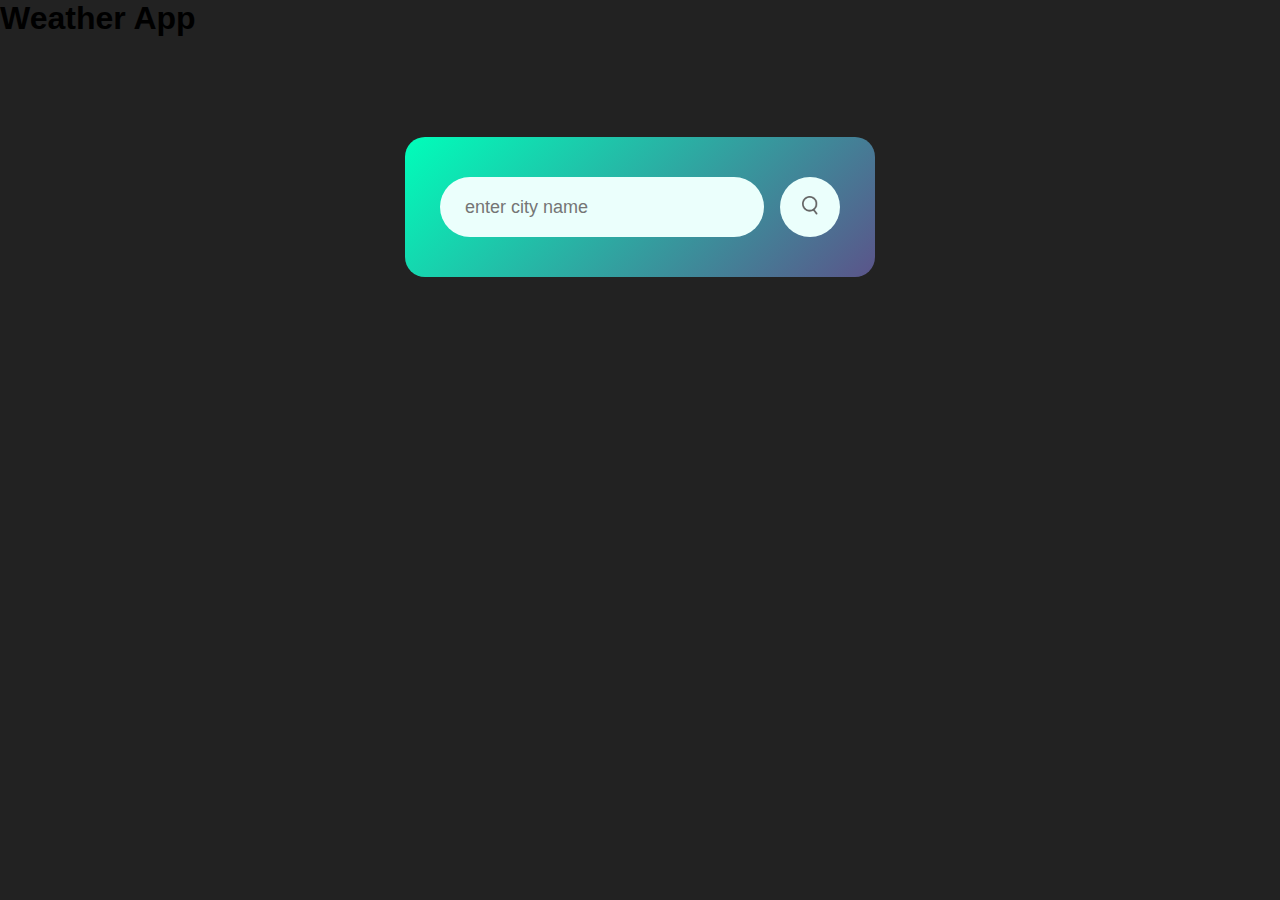
<file: 1_Weather App/index.html>
<!DOCTYPE html>
<html lang="en">

<head>
    <meta charset="UTF-8">
    <meta name="viewport" content="width=device-width, initial-scale=1.0">
    <meta http-equiv="X-UA-Compatible" content="ie=edge">
    <title>First project</title>
    <link rel="stylesheet" href="style.css">
</head>

<body>
    <main>
        <h1>Weather App</h1>
    </main>
    <!-- <script src="index.js"></script> -->
    <div class="card">
        <div class="search">
            <input type="text" placeholder="enter city name" spellcheck="false">
            <button><img src="images/search.png"></button>
        </div>
        <div class="error">
            <p>Invalid city name</p>
        </div>
        <div class="weather">
            <img src="images/rain.png" class="weather-icon">
            <h1 class="temp">22°C</h1>
            <h2 class="city">New York</h2>
            <div class="details">
                <div class="col">
                    <img src="images/humidity.png">
                    <div>
                        <p class="humidity">50%</p>
                        <p>Humidity</p>
                    </div>
                </div>
                <div class="col">
                    <img src="images/wind.png">
                    <div>
                        <p class="wind">15 km/h</p>
                        <p>Wind speed</p>
                    </div>
                </div>
            </div>
        </div>
    </div>
    <script>
        const apiKey = "3707794eb9729af4359f3845bdfeda07";
        const apiUrl = "https://api.openweathermap.org/data/2.5/weather?&units=metric";

        const searchBox = document.querySelector(".search input")
        const searchBtn = document.querySelector(".search button")
        const weatherIcon = document.querySelector(".weather-icon");

        async function checkWeather(city) {
            const response = await fetch(apiUrl + `&q=${city}` + `&appid=${apiKey}`);

            if (response.status == 404) {
                document.querySelector(".error").style.display = "block";
                document.querySelector(".weather").style.display = "none";
            } else {
                var data = await response.json();
                // console.log(data);

                document.querySelector(".city").innerHTML = data.name;
                document.querySelector(".temp").innerHTML = Math.round(data.main.temp) + '°C';
                document.querySelector(".humidity").innerHTML = Math.round(data.main.humidity) + '%';
                document.querySelector(".wind").innerHTML = Math.round(data.wind.speed) + ' km/h';

                if (data.weather[0].main == "Clouds") {
                    weatherIcon.src = "images/clouds.png";
                } else if (data.weather[0].main == "Clear") {
                    weatherIcon.src = "images/clear.png";
                } else if (data.weather[0].main == "Rain") {
                    weatherIcon.src = "images/rain.png";
                } else if (data.weather[0].main == "Drizzle") {
                    weatherIcon.src = "images/drizzle.png";
                } else if (data.weather[0].main == "Mist") {
                    weatherIcon.src = "images/mist.png";
                }

                document.querySelector(".weather").style.display = "block";
                document.querySelector(".error").style.display = "none";
            }


        }
        searchBtn.addEventListener("click", () => {
            checkWeather(searchBox.value);

        })

    </script>

</body>

</html>
</file>
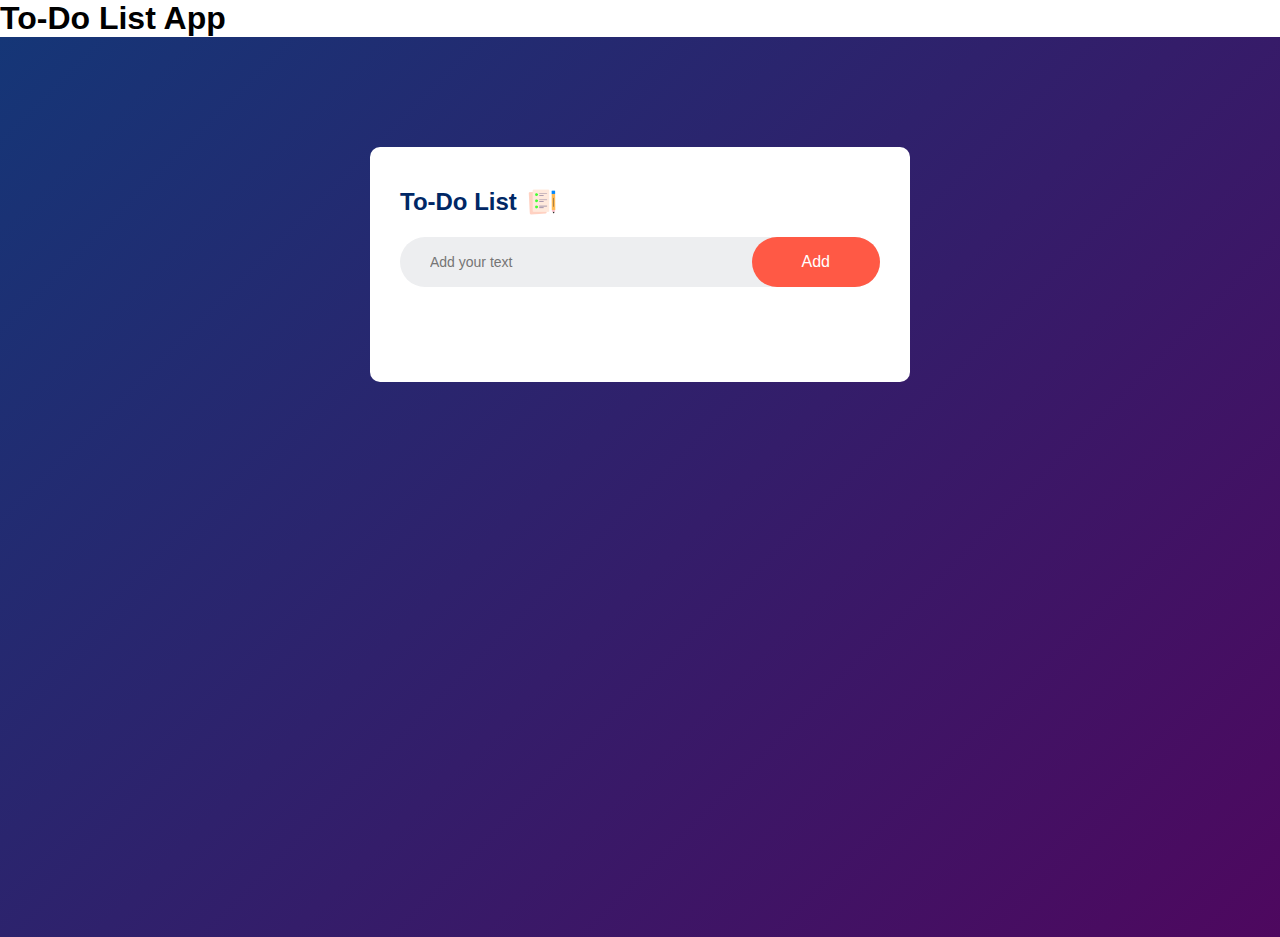
<file: 2_To-Do List App/index.html>
<!DOCTYPE html>
<html lang="en">

<head>
    <meta charset="UTF-8">
    <meta name="viewport" content="width=device-width, initial-scale=1.0">
    <meta http-equiv="X-UA-Compatible" content="ie=edge">
    <title>2 - To-Do List App </title>
    <link rel="stylesheet" href="style.css">
</head>

<body>
    <main>
        <h1>To-Do List App </h1>
    </main>

    <div class="container">
        <div class="todo-app">
            <h2>To-Do List <img src="images/icon.png"></h2>
            <div class="row">
                <input type="text" id="input-box" placeholder="Add your text">
                <button onclick="addTask()">Add</button>
            </div>
            <ul id="list-container">
                <!-- <li class="checked"">Task 1</li>
                <li>Task 2</li>
                <li>Task 3</li> -->
            </ul>
        </div>
    </div>

    <script src=" script.js">
    </script>
</body>

</html>
</file>
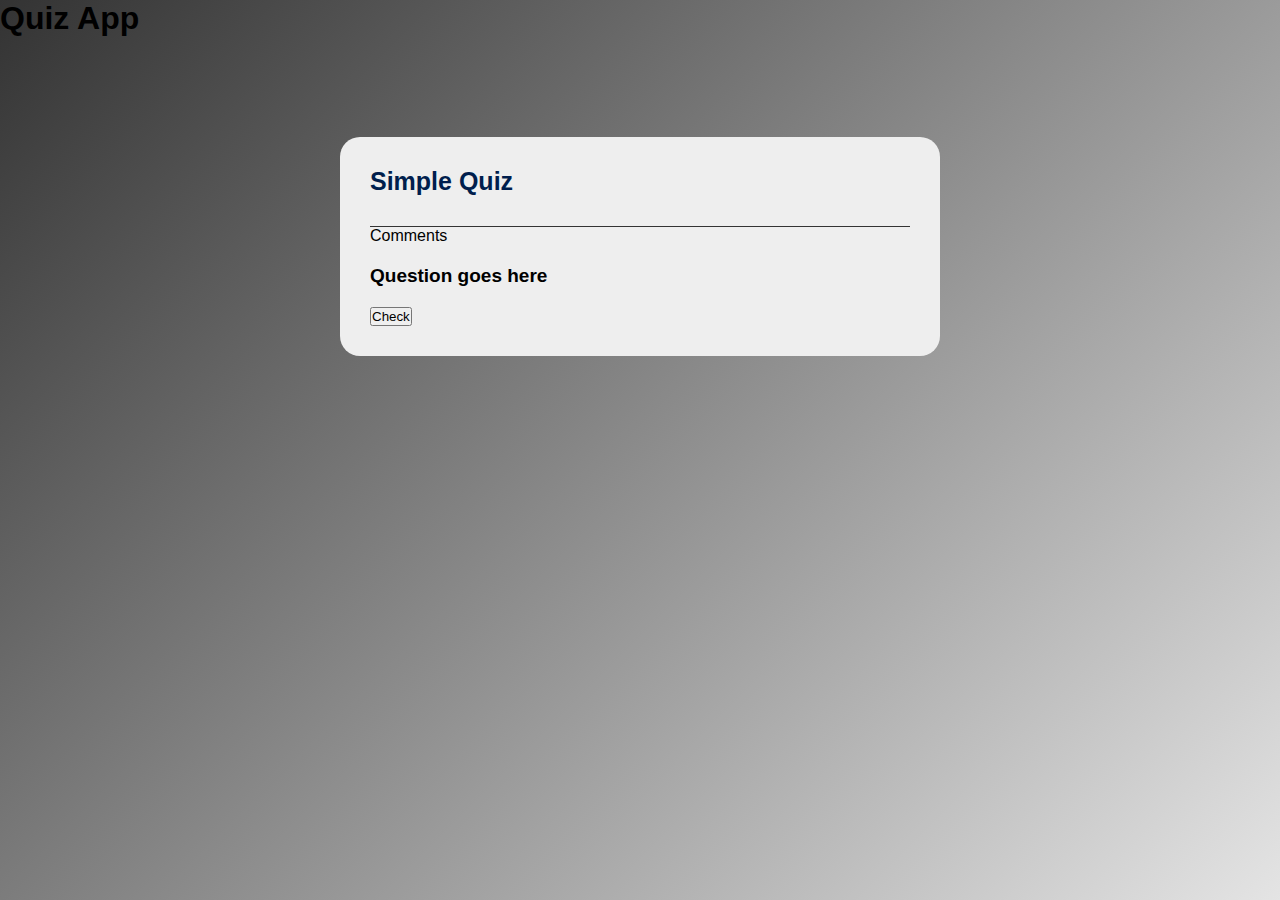
<file: 3_Quiz App /index.html>
<!DOCTYPE html>
<html lang="en">

<head>
    <meta charset="UTF-8">
    <meta name="viewport" content="width=device-width, initial-scale=1.0">
    <meta http-equiv="X-UA-Compatible" content="ie=edge">
    <title>3 - Quiz App </title>
    <link rel="stylesheet" href="style.css">
</head>

<body>
    <main>
        <h1>Quiz App</h1>
    </main>
    <div class="app">
        <h1>Simple Quiz</h1>
        <p>Comments</p>
        <div class="quiz">
            <h2 id="question">Question goes here</h2>
            <div id="answer-buttons"></div>
            <!-- <button class="btn">Answer 1</button>
            <button class="btn">Answer 2</button>
            <button class="btn">Answer 3</button>
            <button class="btn">Answer 4</button> -->
        </div>
        <button id="check-btn">Check</button>
        <button id="next-btn">Next</button>
    </div>


    <script src=" script.js">
    </script>
</body>

</html>
</file>
<file: 1_Weather App/style.css>
* {
	margin: 0;
	padding: 0;
	font-family: "Poppins", sans-serif;
	box-sizing: border-box;
}

body {
	background: #222;
}

.card {
	width: 90%;
	max-width: 470px;
	background: linear-gradient(135deg, #00feba, #5b548a);
	color: #fff;
	margin: 100px auto 0;
	border-radius: 20px;
	padding: 40px 35px;
	text-align: center;
}

.search {
	width: 100%;
	display: flex;
	align-items: center;
	justify-content: space-between;
}

.search input {
	border: 0;
	outline: 0;
	background: #ebfffc;
	color: #555;
	padding: 10px 25px;
	height: 60px;
	border-radius: 30px;
	flex: 1;
	margin-right: 16px;
	font-size: 18px;
}

.search button {
	border: 0;
	outline: 0;
	background: #ebfffc;
	border-radius: 50%;
	width: 60px;
	height: 60px;
	cursor: pointer;
}

.search button img {
	width: 16px;
}

.weather-icon {
	width: 170px;
	margin-top: 30px;
}

.weather h1 {
	font-size: 80px;
	font-weight: 500;
}

.weather h2 {
	font-size: 45px;
	font-weight: 400;
	margin-top: -10px;
}

.details {
	display: flex;
	align-items: center;
	justify-content: space-between;
	padding: 0 20px;
	margin-top: 50px;
}

.col {
	display: flex;
	align-items: center;
	text-align: center;
}

.col img {
	width: 40px;
	margin-right: 10px;
}

.humidity,
.wind {
	font-size: 28px;
	margin-top: -6px;
}

.weather {
	display: none;
}

.error {
	text-align: left;
	margin-left: 10px;
	font-size: 14px;
	margin-top: 10px;
	display: none;
}
</file>
<file: 2_To-Do List App/style.css>
* {
	margin: 0;
	padding: 0;
	font-family: "Poppins", sans-serif;
	box-sizing: border-box;
}

.container {
	width: 100%;
	min-height: 100vh;
	background: linear-gradient(135deg, #153677, #4e085f);
	padding: 10px;
}

.todo-app {
	width: 100%;
	max-width: 540px;
	background: #fff;
	margin: 100px auto 20px;
	padding: 40px 30px 70px;
	border-radius: 10px;
}

.todo-app h2 {
	color: #002765;
	display: flex;
	align-items: center;
	margin-bottom: 20px;
}

.todo-app h2 img {
	width: 30px;
	margin-left: 10px;
}

.row {
	display: flex;
	align-items: center;
	justify-content: space-between;
	background: #edeef0;
	border-radius: 30px;
	padding-left: 20px;
	margin-bottom: 25px;
}

input {
	flex: 1;
	border: none;
	outline: none;
	background: transparent;
	padding: 10px;
	font-size: 14px;
}
button {
	border: none;
	outline: none;
	padding: 16px 50px;
	background: #ff5945;
	color: #fff;
	font-size: 16px;
	cursor: pointer;
	border-radius: 40px;
}

ul li {
	list-style: none;
	font-size: 17px;
	padding: 12px 8px 12px 50px;
	user-select: none;
	cursor: pointer;
	position: relative;
}

ul li::before {
	content: "";
	position: absolute;
	height: 28px;
	width: 28px;
	border-radius: 50%;
	background-image: url(images/unchecked.png);
	background-size: cover;
	background-position: center;
	top: 12px;
	left: 8px;
}

ul li.checked {
	color: #555;
	text-decoration: line-through;
}

ul li.checked::before {
	background-image: url(images/checked.png);
}
ul li span {
	position: absolute;
	right: 0;
	top: 5px;
	width: 40px;
	height: 40px;
	font-size: 22px;
	color: #555;
	line-height: 40px;
	text-align: center;
	border-radius: 50%;
}

ul li span:hover {
	background: #edeef0;
}
</file>
<file: 3_Quiz App /style.css>
* {
	margin: 0;
	padding: 0;
	font-family: "Poppins", sans-serif;
	box-sizing: border-box;
}

body {
	background: linear-gradient(135deg, #333, #e4e4e4);
	height: 100vh;
}

.app {
	width: 90%;
	max-width: 600px;
	background: #eee;
	padding: 10px;
	margin: 100px auto 0;
	border-radius: 20px;
	padding: 30px;
}

.app h1 {
	font-size: 25px;
	color: #001e4d;
	font-weight: 600;
	border-bottom: 1px solid #333;
	padding-bottom: 30px;
}

.quiz {
	padding: 20px 0;
}

.quiz h2 {
	font-size: 19px;
}

.btn {
	background: #fff;
	color: #222;
	font-weight: 500;
	width: 100%;
	border: 1px solid #222;
	padding: 10px;
	margin: 10px 0;
	text-align: left;
	border-radius: 4px;
	cursor: pointer;
}

.btn:hover {
	background: #222;
	color: #fff;
}

#next-btn {
	background: #001e4d;
	color: #d1d1d1;
	font-weight: 500;
	width: 150px;
	border: 0;
	padding: 10px;
	margin: 20px auto 0;
	border-radius: 4px;
	cursor: pointer;
	display: none;
}

.correct {
	background: #dde3ee;
}

.incorrect {
	background: #cc3588;
}
</file>
